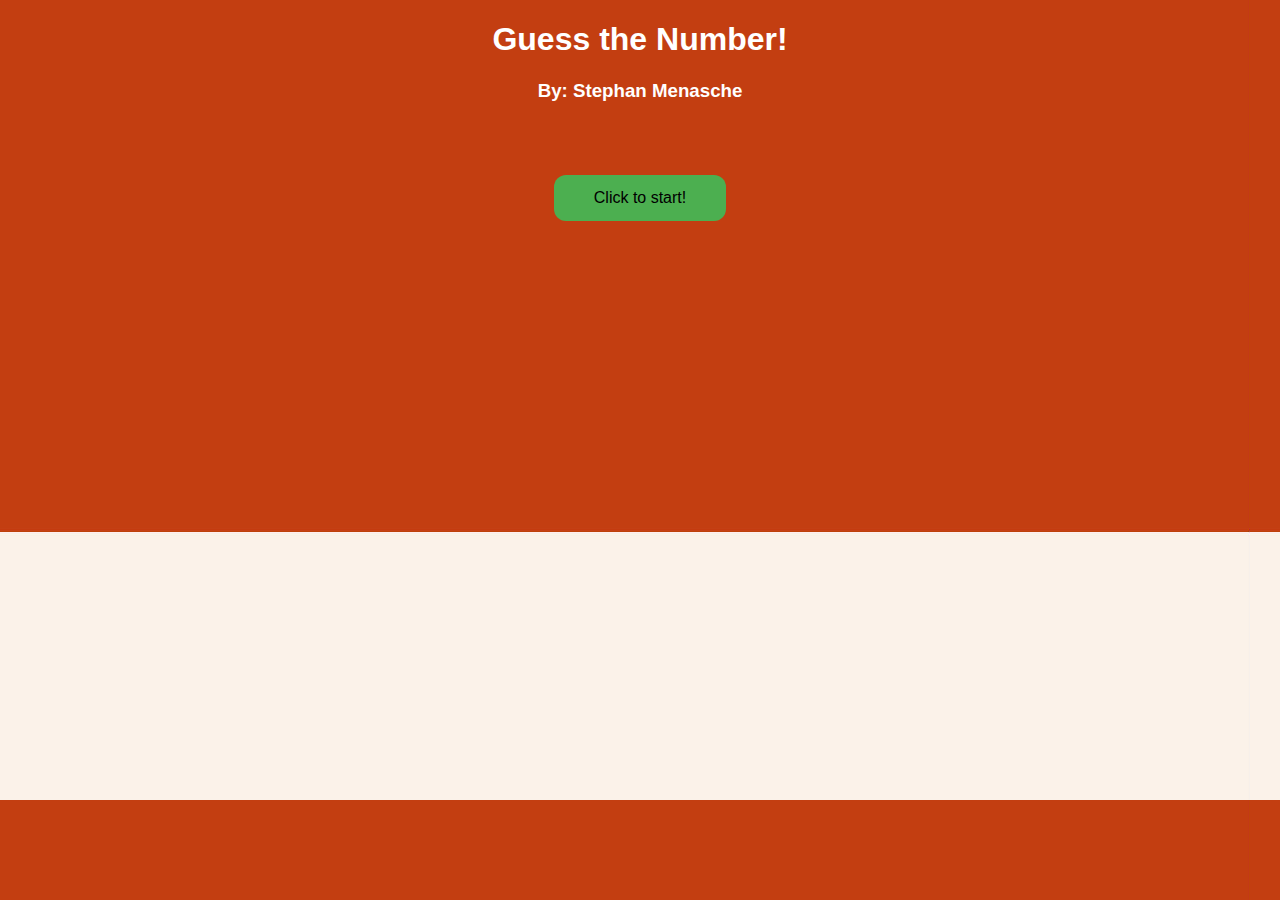
<file: index.html>
<!DOCTYPE html>
<html lang="en">
<head>
  <meta charset="UTF-8">
  <title>Can you guess the number?</title>
  <link rel="stylesheet" href="main.css">
  <script type="text/javascript">
  function testStart() {
  window.location = "clues.html"
  }
  </script>
</head>
<body>
<div class="center">
<h1 class="color" >Guess the Number!</h1>
<h3 class="color" >By: Stephan Menasche</h3>
<br><br><br>
<button type="button" name="startButton" onclick="testStart()" >Click to start!</button>
</div>
</body>
</html>
</file>
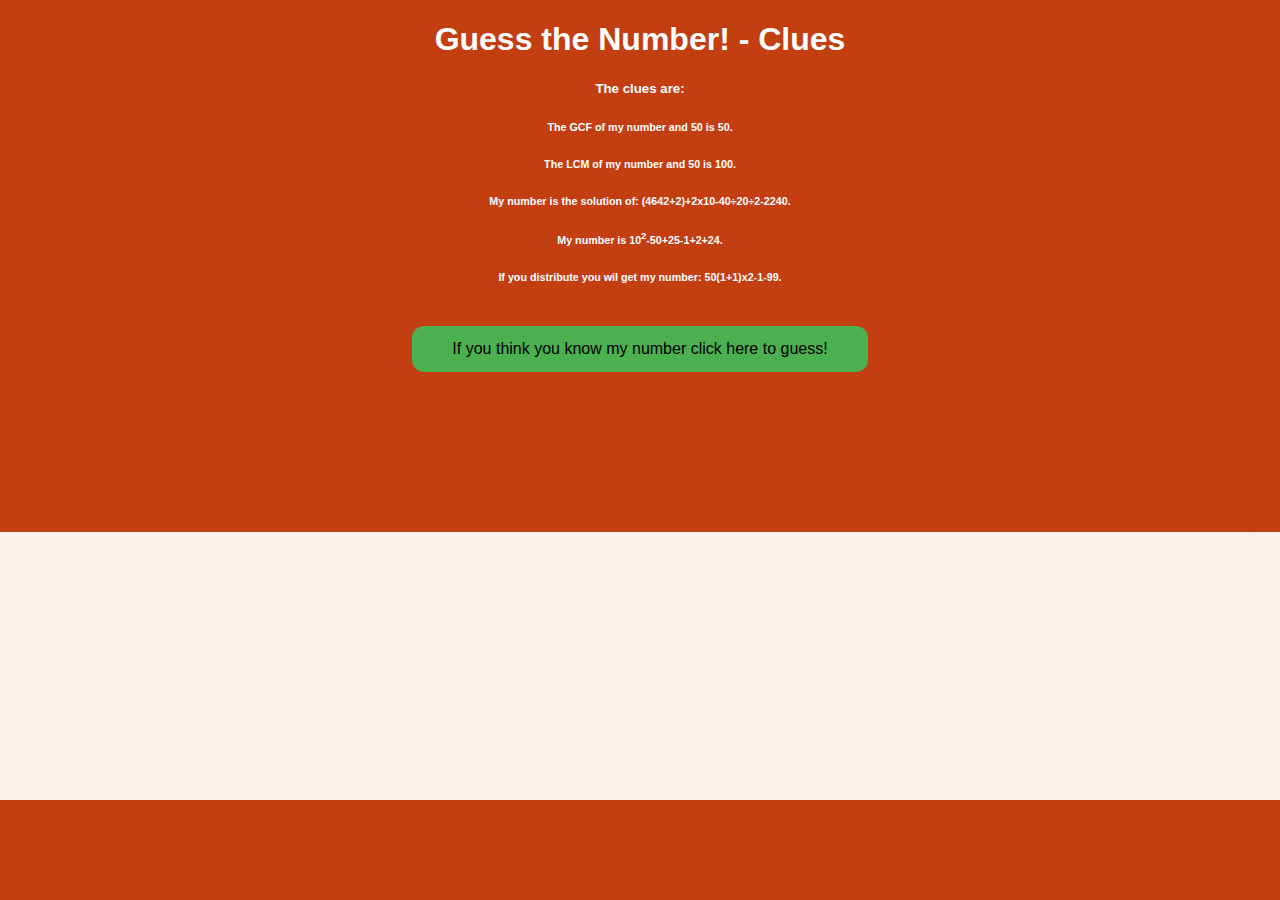
<file: clues.html>
<!DOCTYPE html>
<html lang="en">
<head>
  <meta charset="UTF-8">
  <title>Can you guess the number? - Clues</title>
  <link rel="stylesheet" href="main.css">
  <script type="text/javascript">
  function numberGuess() {
  var guessednumber = prompt("What is the number?");
  if (guessednumber == 100) {
    alert("You did it!");
    window.location = "correct.html"
  } else {
    alert("Try again! Wrong Number!");
    }
  }
  </script>
</head>
<body>
<div class="center"><h1>Guess the Number! - Clues</h1>
<h5>The clues are:</h5>
<h6>The GCF of my number and 50 is 50.</h6>
<h6>The LCM of my number and 50 is 100.</h6>
<h6>My number is the solution of: (4642+2)+2x10-40÷20÷2-2240.</h6>
<h6>My number is 10<sup>2</sup>-50+25-1+2+24.</h6>
<h6>If you distribute you wil get my number: 50(1+1)x2-1-99.</h6>
<br>
<button type="button" name="guessNumber" onclick="numberGuess()">If you think you know my number click here to guess!</button>
</div>
</body>
</html>
</file>
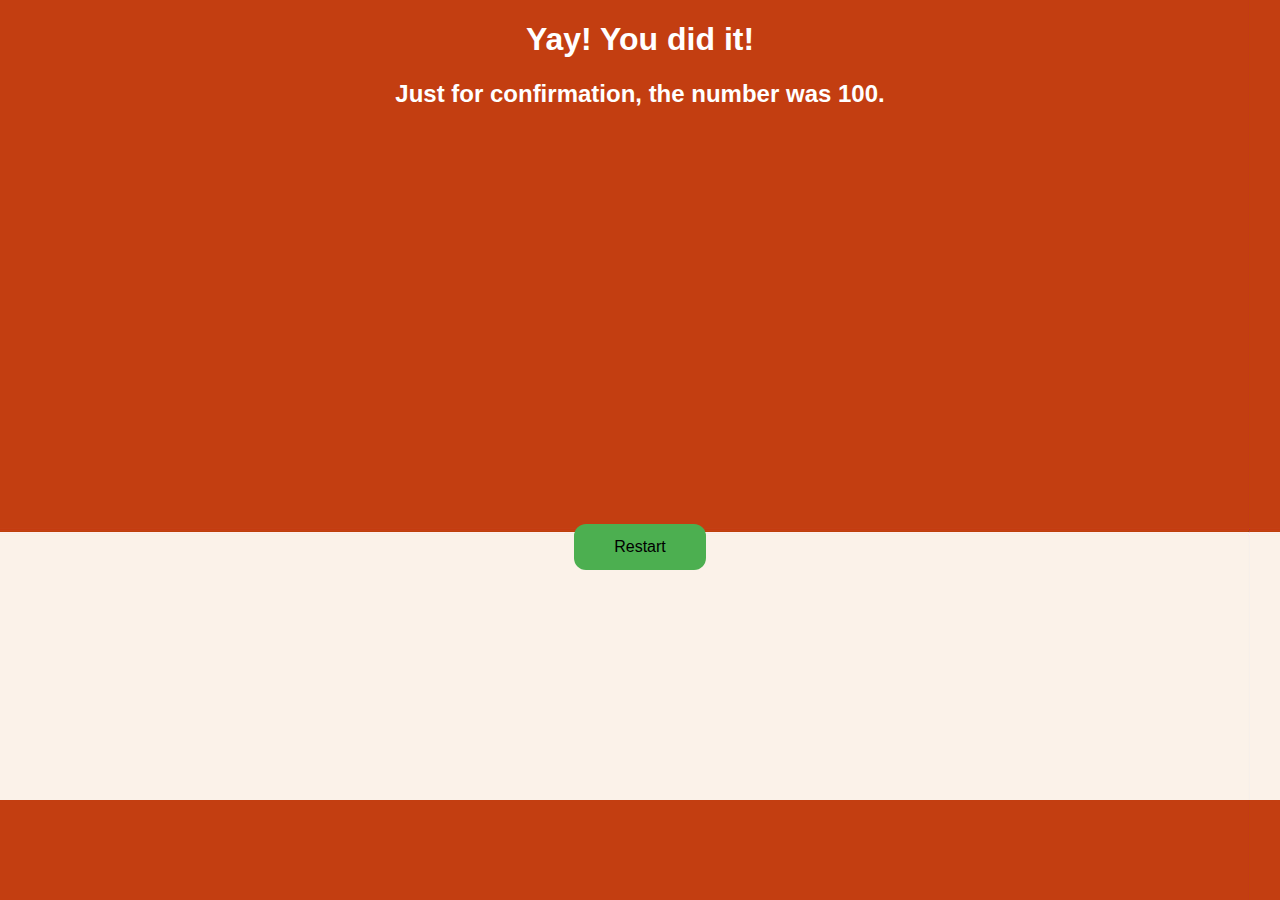
<file: correct.html>
<!DOCTYPE html>
<html lang="en">
<head>
  <meta charset="UTF-8">
  <title>Can you guess the number?</title>
  <link rel="stylesheet" href="main.css">
  <script type="text/javascript">
    function gohome() {
      window.location = "index.html"
    }
  </script>
</head>
<body>
<div class="center">
  <h1><strong>Yay! You did it!</strong></h1>
  <h2>Just for confirmation, the number was 100.</h2>
  <br><br><br><br><br><br><br><br><br><br><br><br><br><br><br><br><br><br><br><br><br><br>
  <button type="button" name="backtohome" onclick="goHome()" >Restart</button>
</div>
</body>
</html>
</file>
<file: main.css>
body{
  background-image: url("background.jpg");
font-family: sans-serif;
color: white;
}
button {
    border: black;
    background-color: #4CAF50;
    font-size: 16px;
    padding: 14px 40px;
    border-radius: 12px;
    -webkit-transition-duration: 0.4s; /* Safari */
    transition-duration: 0.4s;
}

button:hover {
    background-color: #4CAF50; /* Green */
    color: white;
}
.center {
    text-align: center;
    align-items: center;
}
</file>
